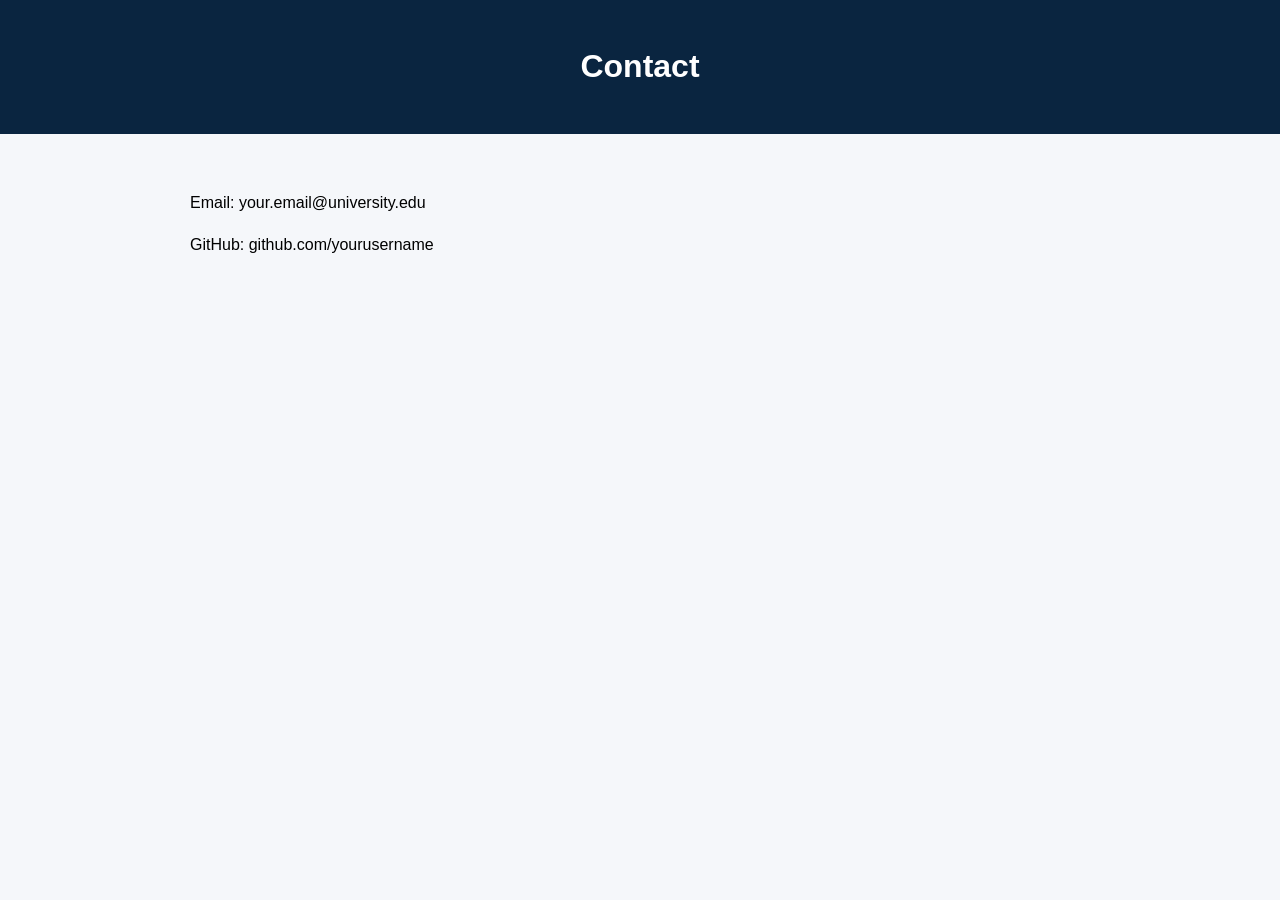
<file: contact.html>
<!DOCTYPE html>
<html>
<head>
  <title>Contact</title>
  <link rel="stylesheet" href="style.css">
</head>

<body>
<header>
  <h1>Contact</h1>
</header>

<section>
  <p>Email: your.email@university.edu</p>
  <p>GitHub: github.com/yourusername</p>
</section>

</body>
</html>
</file>
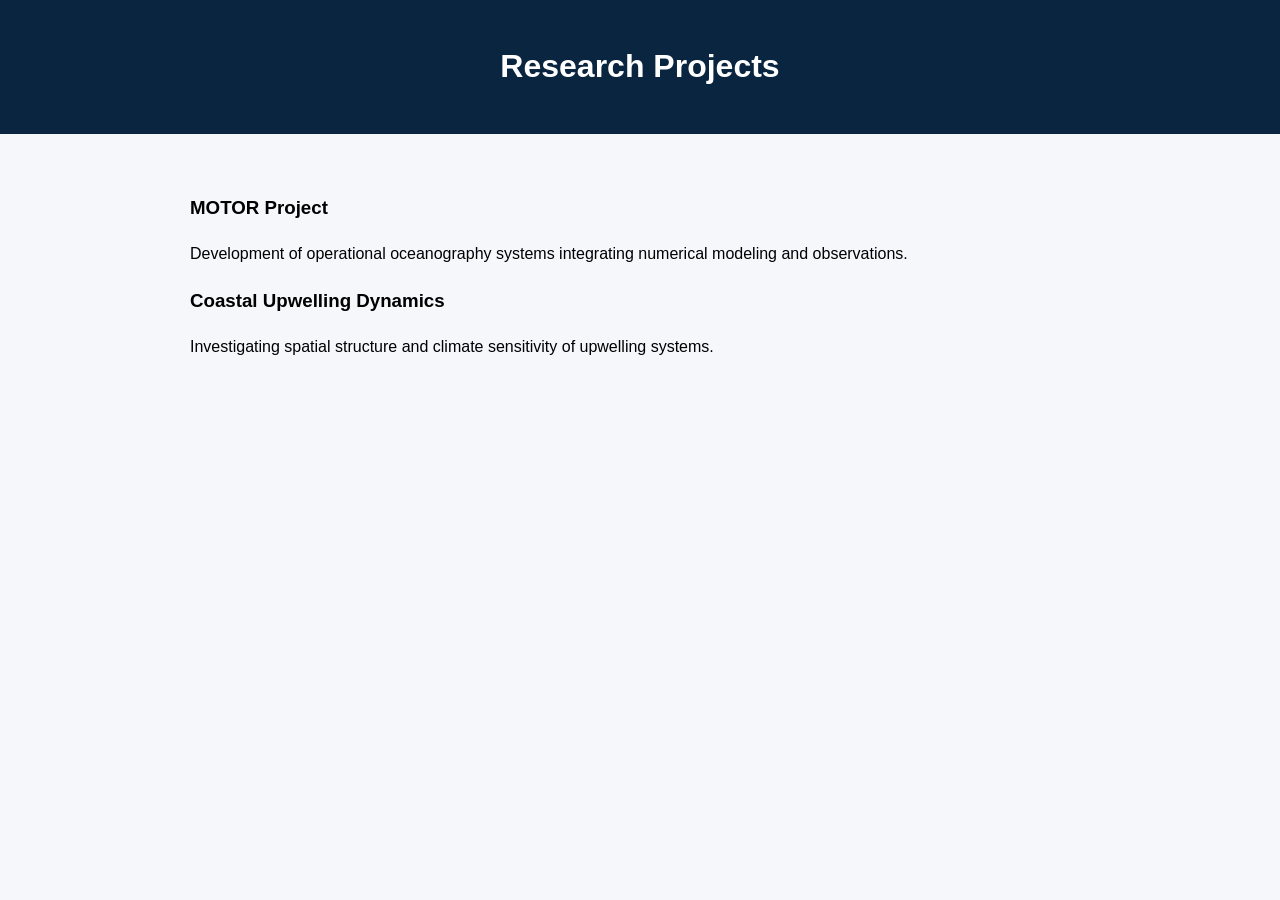
<file: projects.html>
<!DOCTYPE html>
<html>
<head>
  <title>Projects</title>
  <link rel="stylesheet" href="style.css">
</head>

<body>
<header>
  <h1>Research Projects</h1>
</header>

<section>
  <h3>MOTOR Project</h3>
  <p>
    Development of operational oceanography systems integrating
    numerical modeling and observations.
  </p>

  <h3>Coastal Upwelling Dynamics</h3>
  <p>
    Investigating spatial structure and climate sensitivity of upwelling systems.
  </p>
</section>

</body>
</html>
</file>
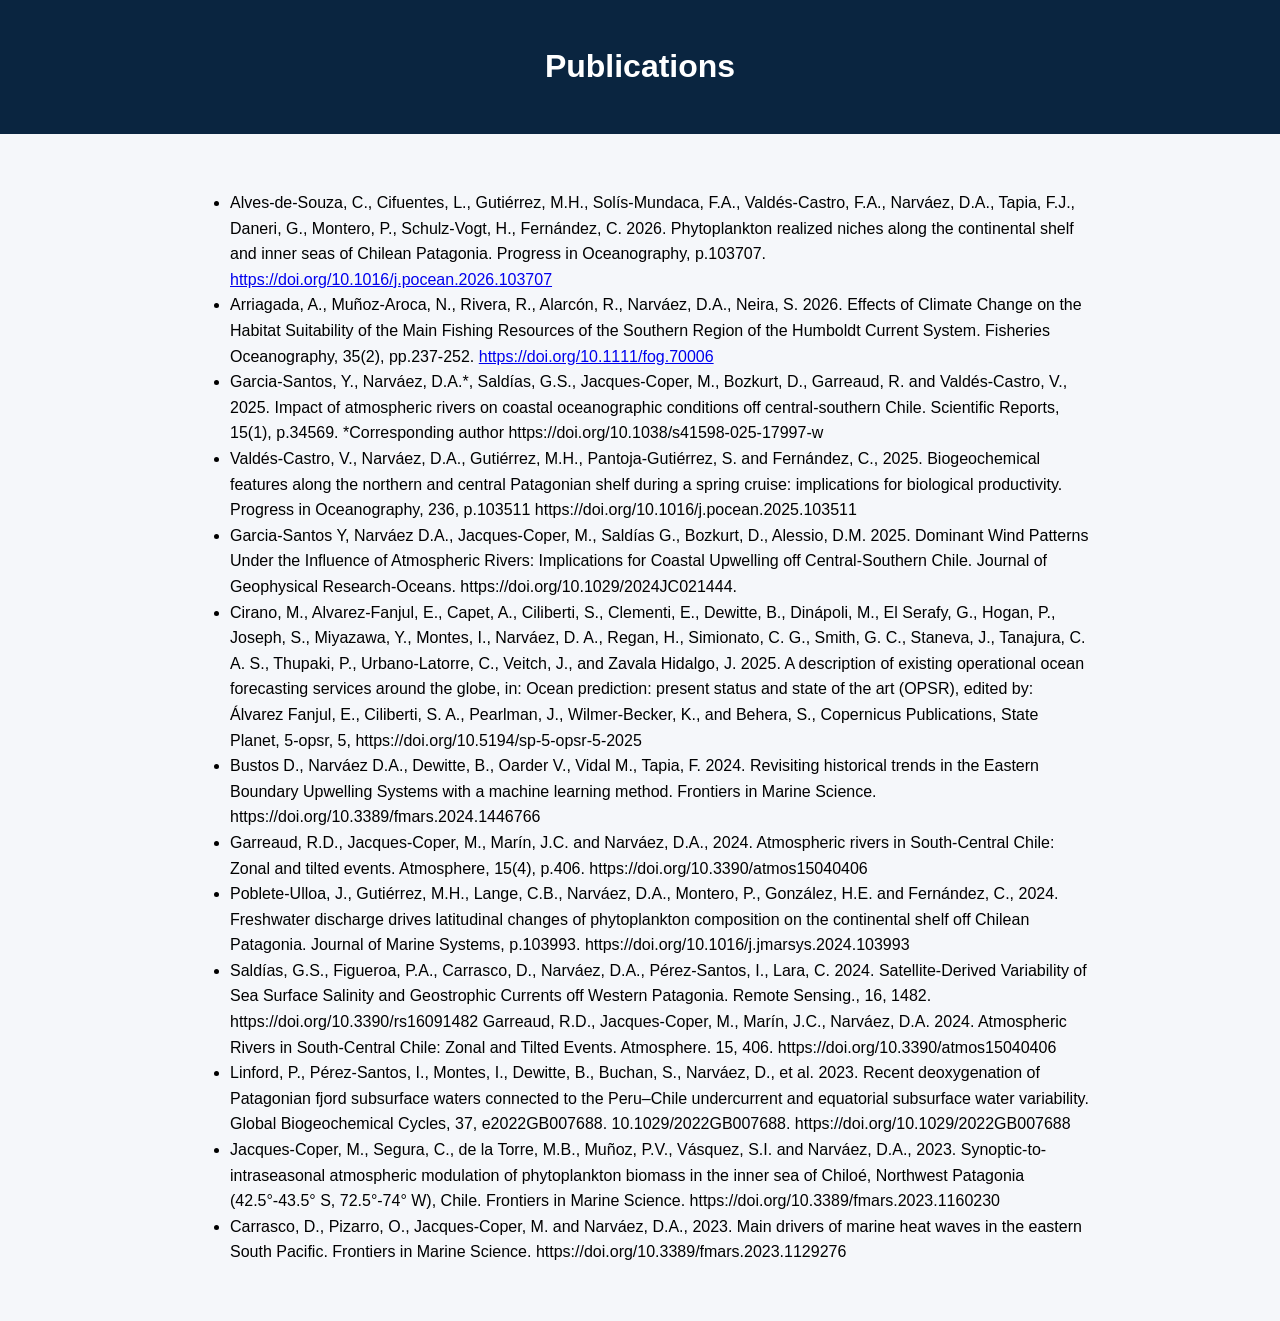
<file: publications.html>
<!DOCTYPE html>
<html>
<head>
  <title>Publications</title>
  <link rel="stylesheet" href="style.css">
</head>

<body>
<header>
  <h1>Publications</h1>
</header>

<section>
  <ul>
    <li>
      Alves-de-Souza, C., Cifuentes, L., Gutiérrez, M.H., Solís-Mundaca, F.A.,  Valdés-Castro, F.A., Narváez, D.A., Tapia, F.J., Daneri, G., Montero, P., Schulz-Vogt, H.,  Fernández, C. 2026. Phytoplankton realized niches along the continental shelf and inner seas of Chilean Patagonia. Progress in Oceanography, p.103707. 
      <a href="https://doi.org/10.1016/j.pocean.2026.103707">https://doi.org/10.1016/j.pocean.2026.103707</a>
    </li>
    <li>
     Arriagada, A., Muñoz‐Aroca, N., Rivera, R., Alarcón, R., Narváez, D.A., Neira, S. 2026. Effects of Climate Change on the Habitat Suitability of the Main Fishing Resources of the Southern Region of the Humboldt Current System. Fisheries Oceanography, 35(2), pp.237-252.
      <a href="https://doi.org/10.1111/fog.70006">https://doi.org/10.1111/fog.70006</a>
    </li>
    <li>
    Garcia-Santos, Y., Narváez, D.A.*, Saldías, G.S., Jacques-Coper, M., Bozkurt, D., Garreaud, R. and Valdés-Castro, V., 2025. Impact of atmospheric rivers on coastal oceanographic conditions off central-southern Chile. Scientific Reports, 15(1), p.34569. *Corresponding author https://doi.org/10.1038/s41598-025-17997-w
</li>
<li>

      Valdés-Castro, V., Narváez, D.A., Gutiérrez, M.H., Pantoja-Gutiérrez, S. and Fernández, C., 2025. Biogeochemical features along the northern and central Patagonian shelf during a spring cruise: implications for biological productivity. Progress in Oceanography, 236, p.103511 https://doi.org/10.1016/j.pocean.2025.103511
<li>

  Garcia-Santos Y, Narváez D.A., Jacques-Coper, M., Saldías G., Bozkurt, D., Alessio, D.M. 2025. Dominant Wind Patterns Under the Influence of Atmospheric Rivers: Implications for Coastal Upwelling off Central-Southern Chile. Journal of Geophysical Research-Oceans. https://doi.org/10.1029/2024JC021444.
<li>

  Cirano, M., Alvarez-Fanjul, E., Capet, A., Ciliberti, S., Clementi, E., Dewitte, B., Dinápoli, M., El Serafy, G., Hogan, P., Joseph, S., Miyazawa, Y., Montes, I., Narváez, D. A., Regan, H., Simionato, C. G., Smith, G. C., Staneva, J., Tanajura, C. A. S., Thupaki, P., Urbano-Latorre, C., Veitch, J., and Zavala Hidalgo, J. 2025. A description of existing operational ocean forecasting services around the globe, in: Ocean prediction: present status and state of the art (OPSR), edited by: Álvarez Fanjul, E., Ciliberti, S. A., Pearlman, J., Wilmer-Becker, K., and Behera, S., Copernicus Publications, State Planet, 5-opsr, 5, 
https://doi.org/10.5194/sp-5-opsr-5-2025
<li>

  Bustos D., Narváez D.A., Dewitte, B., Oarder V., Vidal M., Tapia, F. 2024. Revisiting historical trends in the Eastern Boundary Upwelling Systems with a machine learning method. Frontiers in Marine Science. https://doi.org/10.3389/fmars.2024.1446766
</li>

    <li>

  Garreaud, R.D., Jacques-Coper, M., Marín, J.C. and Narváez, D.A., 2024. Atmospheric rivers in South-Central Chile: Zonal and tilted events. Atmosphere, 15(4), p.406. https://doi.org/10.3390/atmos15040406
</li>

    <li>

  Poblete-Ulloa, J., Gutiérrez, M.H., Lange, C.B., Narváez, D.A., Montero, P., González, H.E. and Fernández, C., 2024. Freshwater discharge drives latitudinal changes of phytoplankton composition on the continental shelf off Chilean Patagonia. Journal of Marine Systems, p.103993. https://doi.org/10.1016/j.jmarsys.2024.103993
</li>

    <li>

  Saldías, G.S., Figueroa, P.A., Carrasco, D., Narváez, D.A., Pérez-Santos, I., Lara, C. 2024. Satellite-Derived Variability of Sea Surface Salinity and Geostrophic Currents off Western Patagonia. Remote Sensing., 16, 1482. https://doi.org/10.3390/rs16091482 Garreaud, R.D., Jacques-Coper, M., Marín, J.C., Narváez, D.A. 2024. Atmospheric Rivers in South-Central Chile: Zonal and Tilted Events. Atmosphere. 15, 406. https://doi.org/10.3390/atmos15040406
</li>

    <li>

  Linford, P., Pérez-Santos, I., Montes, I., Dewitte, B., Buchan, S., Narváez, D., et al. 2023. Recent deoxygenation of Patagonian fjord subsurface waters connected to the Peru–Chile undercurrent and equatorial subsurface water variability. Global Biogeochemical Cycles, 37, e2022GB007688. 10.1029/2022GB007688. https://doi.org/10.1029/2022GB007688
</li>

    <li>
  Jacques-Coper, M., Segura, C., de la Torre, M.B., Muñoz, P.V., Vásquez, S.I. and Narváez, D.A., 2023. Synoptic-to-intraseasonal atmospheric modulation of phytoplankton biomass in the inner sea of Chiloé, Northwest Patagonia (42.5°-43.5° S, 72.5°-74° W), Chile. Frontiers in Marine Science. https://doi.org/10.3389/fmars.2023.1160230
</li>

    <li>
  Carrasco, D., Pizarro, O., Jacques-Coper, M. and Narváez, D.A., 2023. Main drivers of marine heat waves in the eastern South Pacific. Frontiers in Marine Science. https://doi.org/10.3389/fmars.2023.1129276
</li>








    
  </ul>
</section>

</body>
</html>
</file>
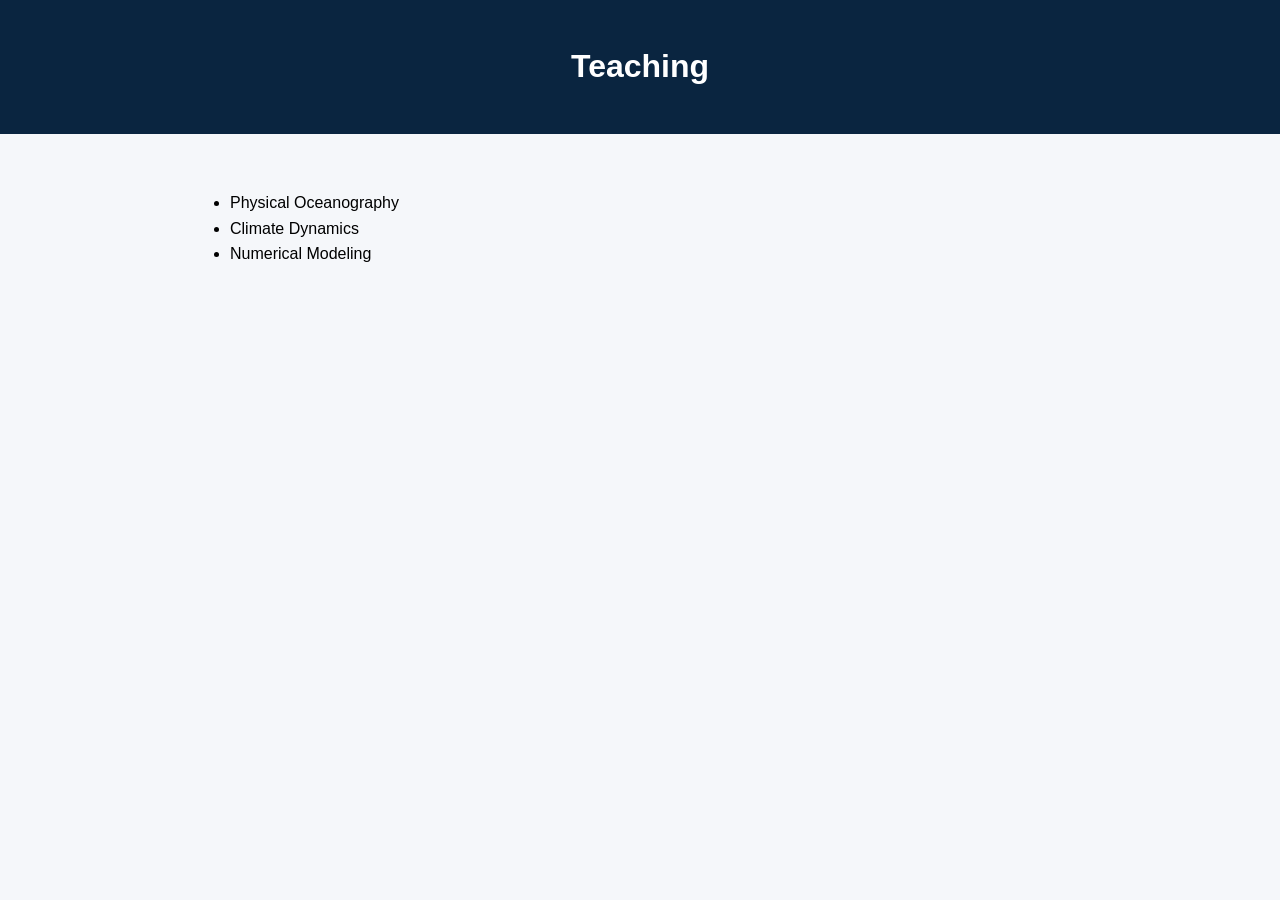
<file: teaching.html>
<!DOCTYPE html>
<html>
<head>
  <title>Teaching</title>
  <link rel="stylesheet" href="style.css">
</head>

<body>
<header>
  <h1>Teaching</h1>
</header>

<section>
  <ul>
    <li>Physical Oceanography</li>
    <li>Climate Dynamics</li>
    <li>Numerical Modeling</li>
  </ul>
</section>

</body>
</html>
</file>
<file: style.css>
body {
  font-family: Arial, sans-serif;
  margin: 0;
  line-height: 1.6;
  background: #f5f7fa;
}

header {
  background: #0a2540;
  color: white;
  padding: 20px;
  text-align: center;
}

nav a {
  margin: 0 10px;
  color: #cbd5e1;
  text-decoration: none;
}

nav a:hover {
  color: white;
}

section {
  padding: 40px;
  max-width: 900px;
  margin: auto;
}

.about {
  display: flex;
  gap: 20px;
  align-items: center;
}

.about img {
  width: 150px;
  border-radius: 10px;
}

footer {
  text-align: center;
  padding: 20px;
  background: #0a2540;
  color: white;
}
</file>
